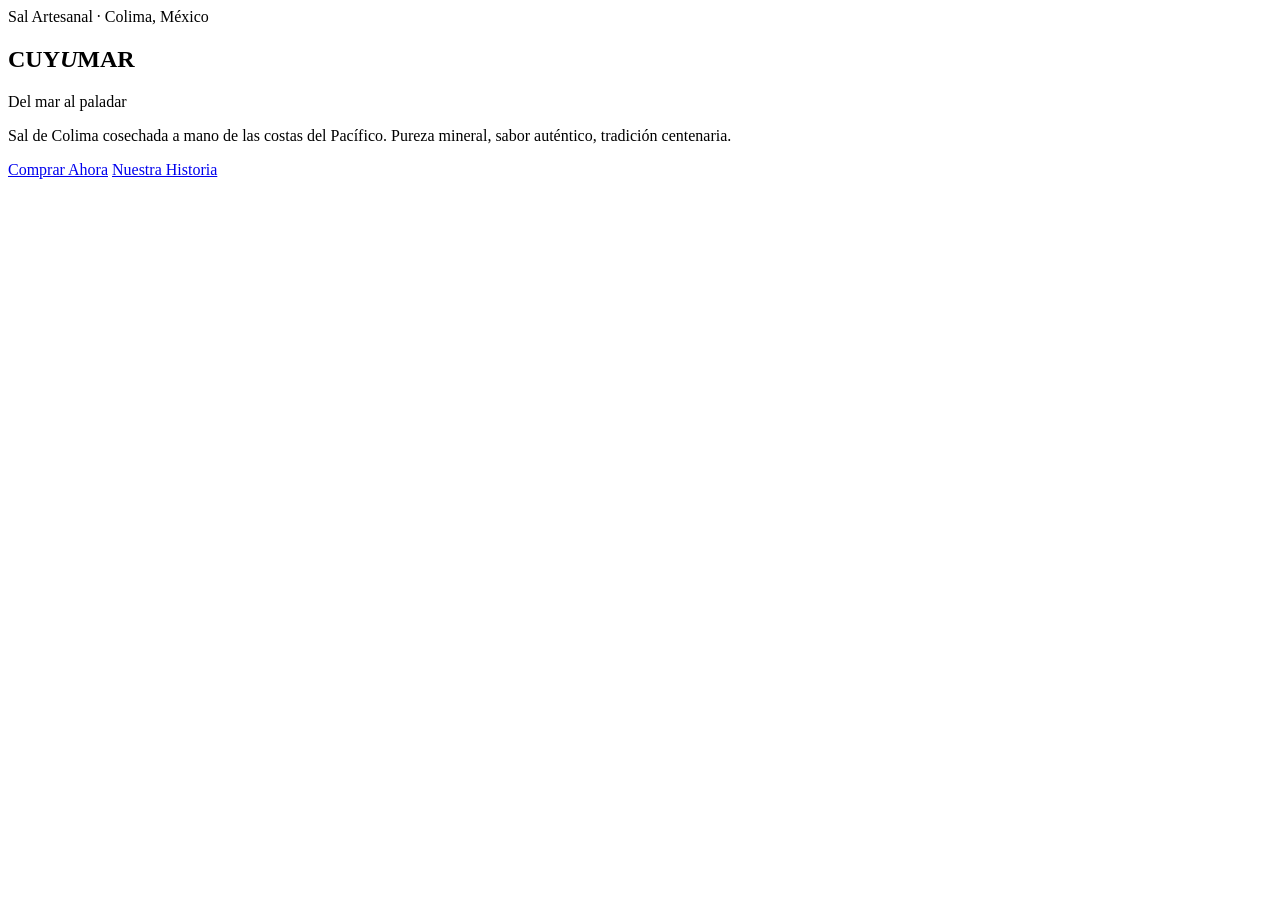
<file: components/hero.html>
<!-- HERO SECTION — partial reference
     Include in index.html inside <body>
     Requires: main.css, animations.css, components.css, main.js
-->
<section id="hero">
  <div class="hero-bg"></div>
  <div class="hero-salt-crystal"></div>
  <div class="hero-content">
    <p class="hero-eyebrow"
       data-es="Sal Artesanal · Colima, México"
       data-en="Artisan Salt · Colima, Mexico">Sal Artesanal · Colima, México</p>
    <h1 class="hero-title">CUY<em>U</em>MAR</h1>
    <p class="hero-subtitle"
       data-es="Del mar al paladar"
       data-en="From the sea to your palate">Del mar al paladar</p>
    <p class="hero-desc"
       data-es="Sal de Colima cosechada a mano de las costas del Pacífico. Pureza mineral, sabor auténtico, tradición centenaria."
       data-en="Hand-harvested salt from Colima's Pacific coast. Mineral purity, authentic flavor, centuries of tradition.">
      Sal de Colima cosechada a mano de las costas del Pacífico. Pureza mineral, sabor auténtico, tradición centenaria.
    </p>
    <div class="hero-cta">
      <a href="#products" class="btn-primary"><span data-es="Comprar Ahora" data-en="Shop Now">Comprar Ahora</span></a>
      <a href="#origin"   class="btn-ghost"   data-es="Nuestra Historia" data-en="Our Story">Nuestra Historia</a>
    </div>
  </div>
  <div class="hero-scroll-indicator">
    <div class="scroll-line"></div>
  </div>
</section>
</file>
